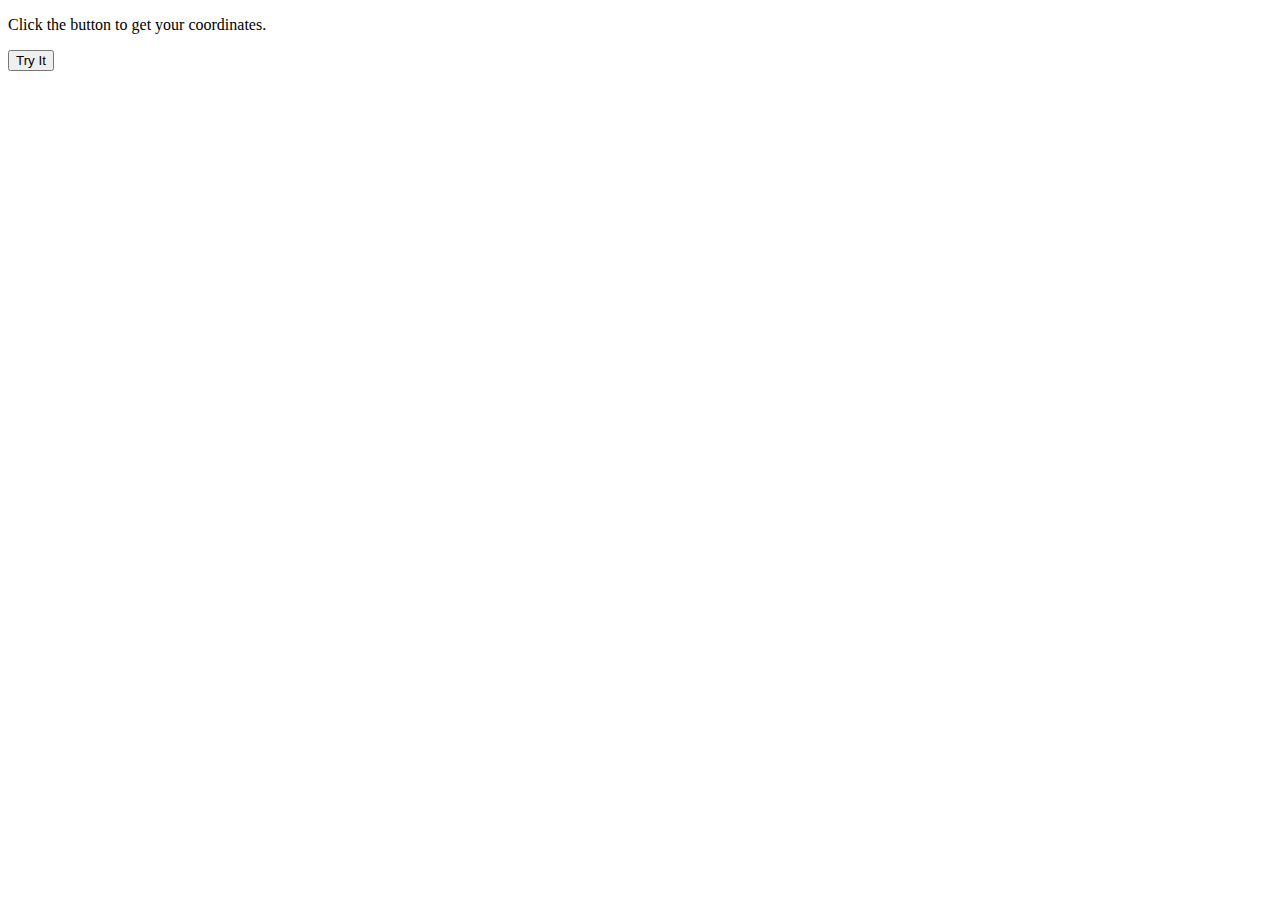
<file: chap11-geolocation/userPosition.html>
<!DOCTYPE html>
<html>

<body>

    <p>Click the button to get your coordinates.</p>

    <button onclick="getLocation()">Try It</button>

    <p id="demo"></p>

    <script>
        var x = document.getElementById("demo");

        function getLocation() {
            if (navigator.geolocation) {
                navigator.geolocation.getCurrentPosition(showPosition);
            } else {
                x.innerHTML = "Geolocation is not supported by this browser.";
            }
        }

        function showPosition(position) {
            x.innerHTML = "Latitude: " + position.coords.latitude +
                "<br>Longitude: " + position.coords.longitude;
        }
    </script>

</body>

</html>
</file>
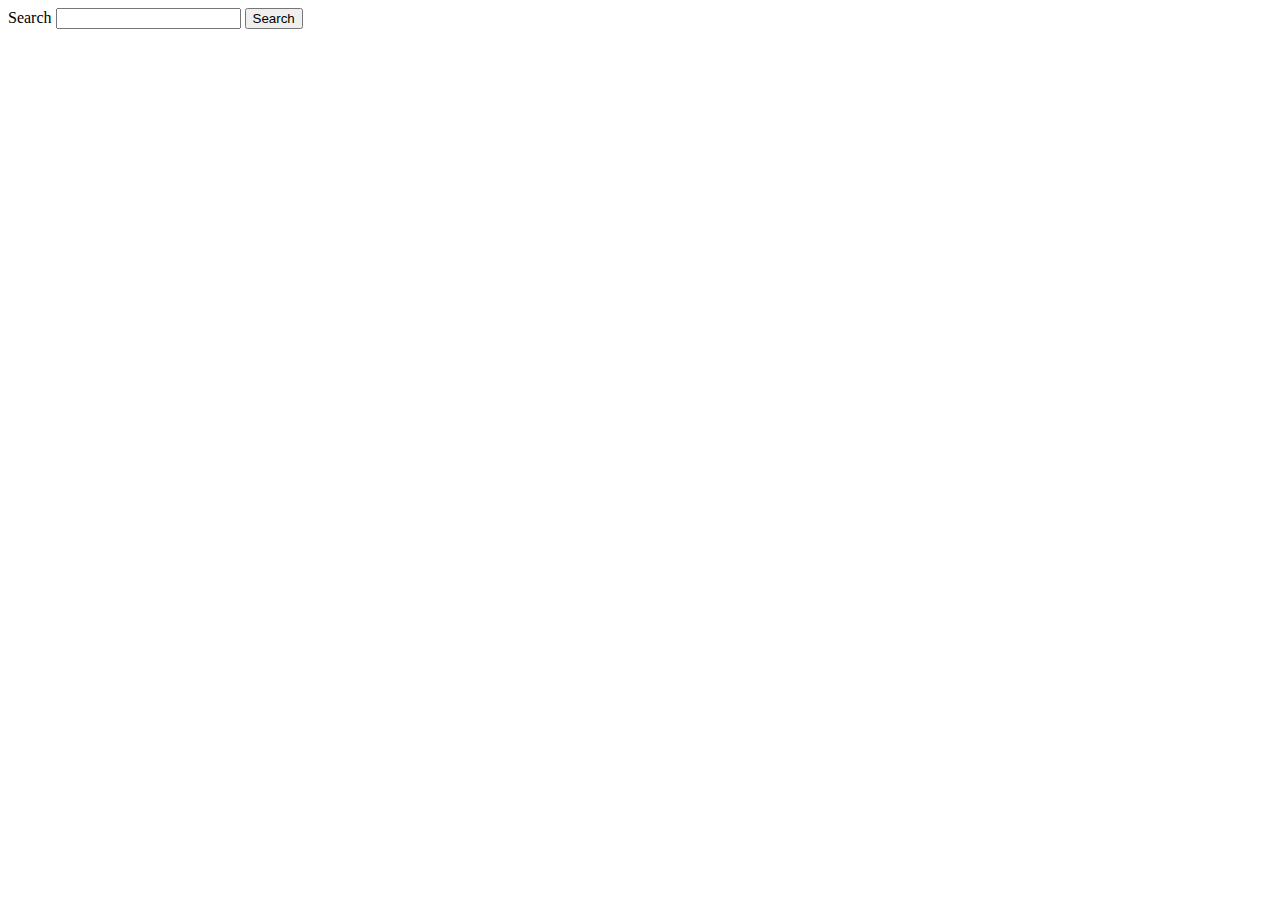
<file: chap4-html5-forms/search.html>
<!DOCTYPE html>
<html lang="en">
<head>
    <meta charset="UTF-8">
    <meta http-equiv="X-UA-Compatible" content="IE=edge">
    <meta name="viewport" content="width=device-width, initial-scale=1.0">
    <title>Search</title>
</head>
<body>
    <form id="search" method="get">
        <label for="search">Search</label>
        <input type="search" id="search" name="search">
        <input type="submit" value="Search">
    </form>
</body>
</html>
</file>
